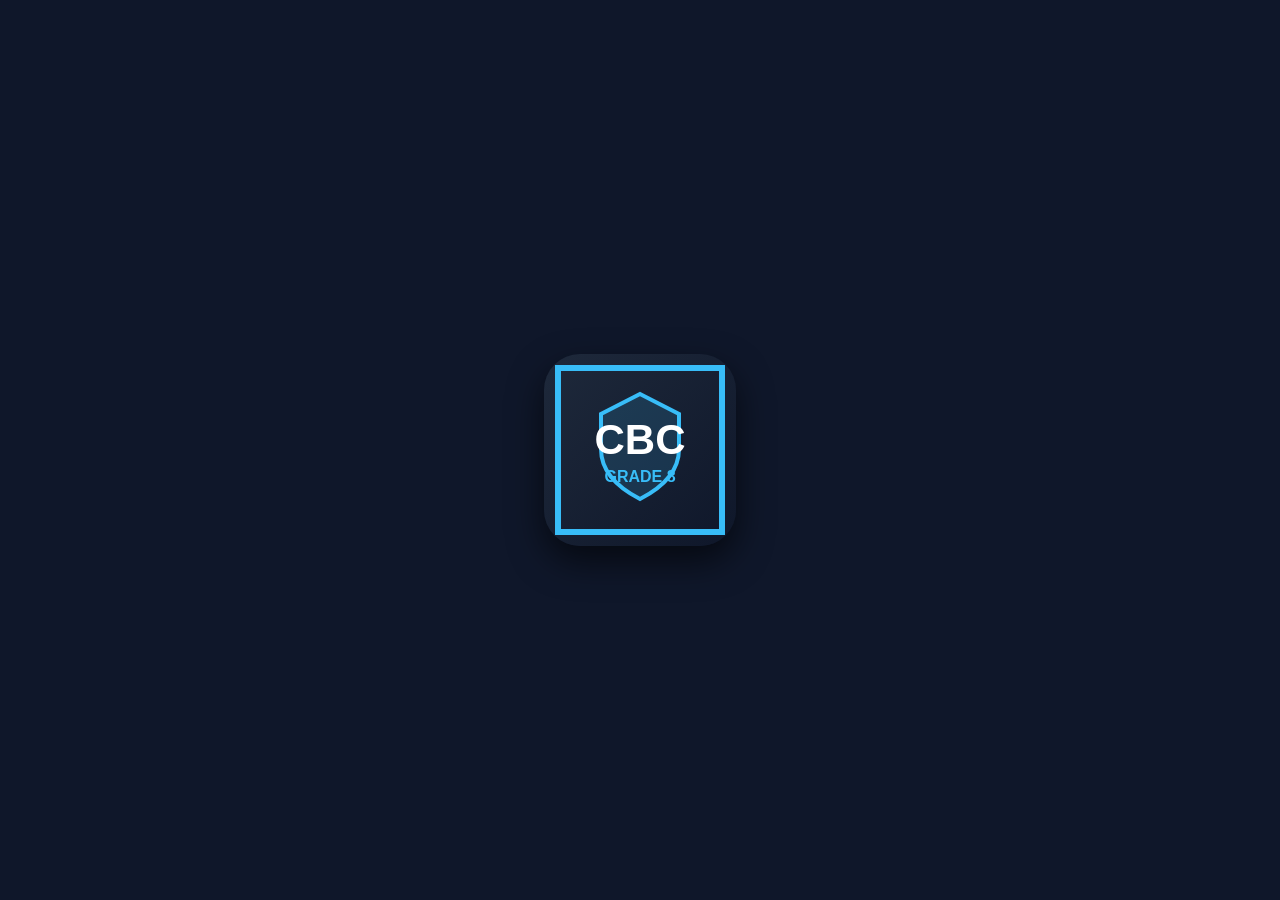
<file: generate-icon.html>
<!DOCTYPE html>
<html lang="en">
<head>
    <meta charset="UTF-8">
    <title>CBC Logo Generator</title>
</head>
<body style="background: #0f172a; display: flex; justify-content: center; align-items: center; height: 100vh; margin: 0;">
    <canvas id="iconCanvas" width="192" height="192" style="border-radius: 36px; box-shadow: 0 15px 35px rgba(0,0,0,0.6);"></canvas>

    <script>
        const canvas = document.getElementById('iconCanvas');
        const ctx = canvas.getContext('2d');

        // Background Gradient
        const gradient = ctx.createLinearGradient(0, 0, 192, 192);
        gradient.addColorStop(0, '#1e293b');
        gradient.addColorStop(1, '#0f172a');
        ctx.fillStyle = gradient;
        ctx.fillRect(0, 0, 192, 192);

        // Outer Accent Border
        ctx.strokeStyle = '#38bdf8';
        ctx.lineWidth = 6;
        ctx.strokeRect(14, 14, 164, 164);

        // Draw a minimalist book/shield emblem shape
        ctx.fillStyle = '#38bdf8';
        ctx.beginPath();
        ctx.moveTo(96, 40);
        ctx.lineTo(135, 60);
        ctx.lineTo(135, 95);
        ctx.quadraticCurveTo(135, 125, 96, 145);
        ctx.quadraticCurveTo(57, 125, 57, 95);
        ctx.lineTo(57, 60);
        ctx.closePath();
        ctx.fillStyle = 'rgba(56, 189, 248, 0.15)';
        ctx.fill();
        ctx.strokeStyle = '#38bdf8';
        ctx.lineWidth = 4;
        ctx.stroke();

        // Bold Main Text
        ctx.fillStyle = '#ffffff';
        ctx.font = 'bold 42px sans-serif';
        ctx.textAlign = 'center';
        ctx.textBaseline = 'middle';
        ctx.fillText('CBC', 96, 88);

        // Subtitle text
        ctx.fillStyle = '#38bdf8';
        ctx.font = 'bold 16px sans-serif';
        ctx.fillText('GRADE 8', 96, 124);

        // Auto download the image as icon.png
        setTimeout(() => {
            const link = document.createElement('a');
            link.download = 'icon.png';
            link.href = canvas.toDataURL('image/png');
            link.click();
        }, 500);
    </script>
</body>
</html>
</file>
